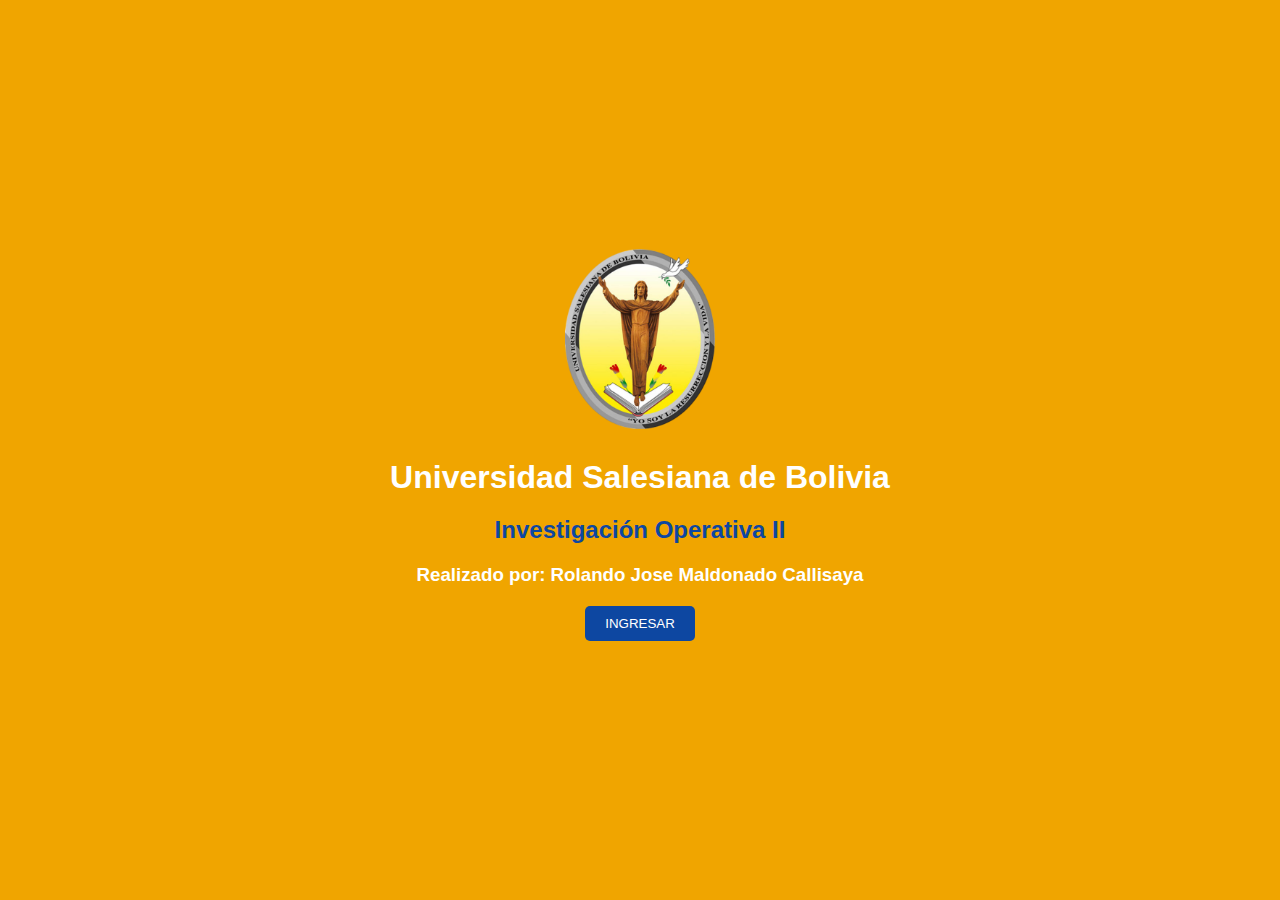
<file: index.html>
<!DOCTYPE html>
<html lang="es">
<head>
<meta charset="UTF-8">
<meta name="viewport" content="width=device-width, initial-scale=1.0">
<title>Menú Principal</title>
<link rel="stylesheet" href="styles.css">
</head>
<body>
    <div class="menu-principal">
        <img src="imagenes/logo U.png" alt="Logo Universidad" class="logo">
        <h1>Universidad Salesiana de Bolivia</h1>
        <h2>Investigación Operativa II</h2>
        <h3>Realizado por: Rolando Jose Maldonado Callisaya</h3>
        <button id="btnIngresar">INGRESAR</button>
    </div>
<script>
    document.getElementById('btnIngresar').addEventListener('click', () => {
        window.location.href = "calculadora.html";
    });
</script>
</body>
</html>
</file>
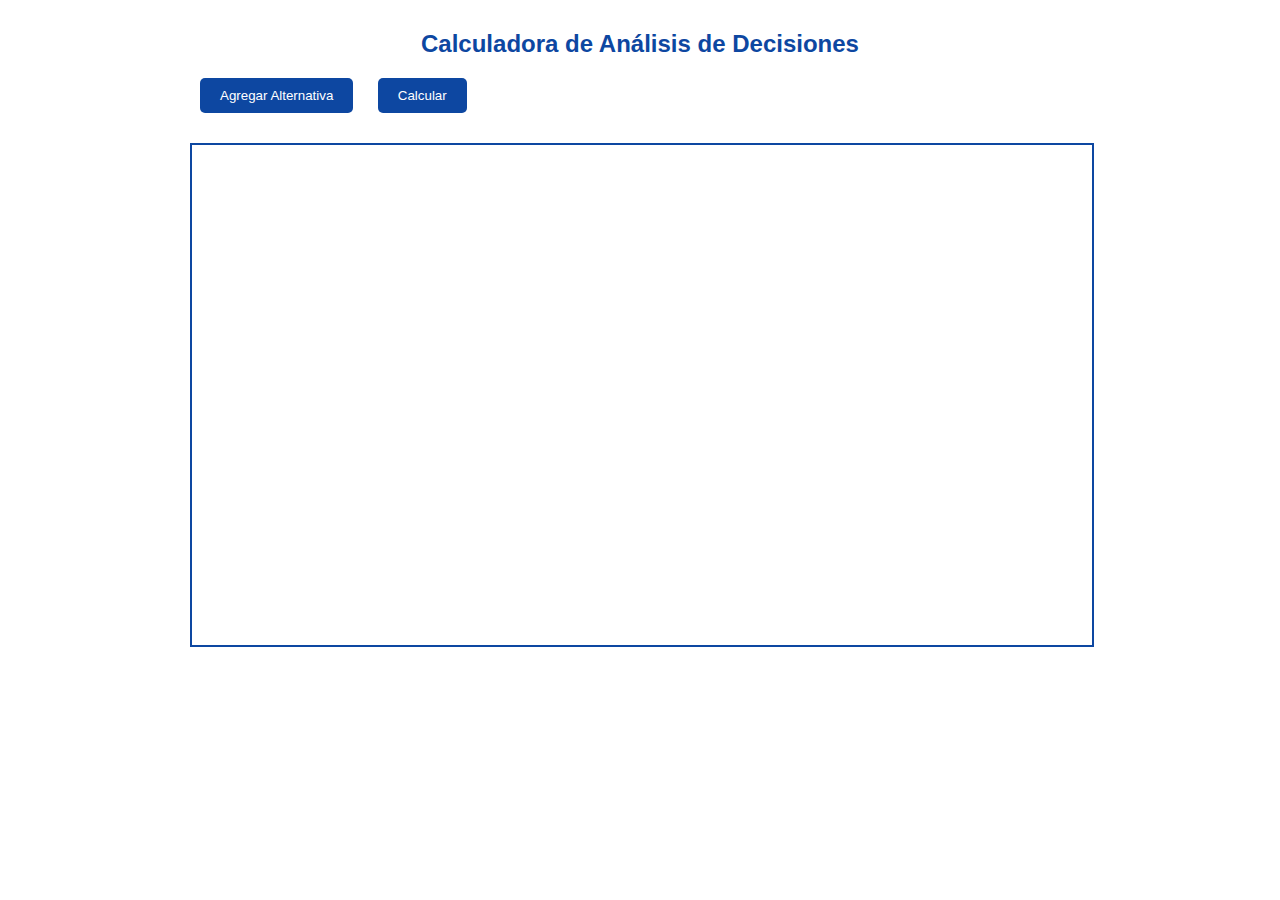
<file: calculadora.html>
<!DOCTYPE html>
<html lang="es">
<head>
<meta charset="UTF-8">
<meta name="viewport" content="width=device-width, initial-scale=1.0">
<title>Calculadora de Análisis de Decisiones</title>
<link rel="stylesheet" href="styles.css">
</head>
<body>
    <div id="calculadora">
        <h2>Calculadora de Análisis de Decisiones</h2>
        <div id="alternativasContainer"></div>
        <button id="agregarAlternativa">Agregar Alternativa</button>
        <button id="calcular">Calcular</button>
        <div id="resultado"></div>
        <div id="canvasContainer">
            <canvas id="decisionTreeCanvas"></canvas>
        </div>
    </div>
<script src="script.js"></script>
</body>
</html>
</file>
<file: styles.css>
/* Estilo general */
body {
    font-family: Arial, sans-serif;
    background-color: #ffffff;
    margin: 0;
    padding: 0;
}

/* Menú Principal */
.menu-principal {
    display: flex;
    flex-direction: column;
    align-items: center;
    justify-content: center;
    height: 100vh;
    background-color: #f0a500; /* Color similar al fondo del logo */
    color: #ffffff;
}

.logo {
    width: 150px;
    margin-bottom: 20px;
}

h1, h2, h3 {
    margin: 10px 0;
}

button {
    padding: 10px 20px;
    margin: 10px;
    border: none;
    background-color: #0d47a1; /* Azul del logo */
    color: #fff;
    cursor: pointer;
    border-radius: 5px;
}

button:hover {
    background-color: #08306b; /* Azul oscuro */
}

/* Sección de la calculadora */
#calculadora {
    padding: 20px;
    max-width: 900px;
    margin: auto;
    background-color: #ffffff;
}

h2 {
    color: #0d47a1; /* Azul */
    text-align: center;
}

#canvasContainer {
    width: 100%;
    height: 500px;
    border: 2px solid #0d47a1;
    margin-top: 20px;
    background-color: #ffffff;
}

#decisionTreeCanvas {
    width: 100%;
    height: 100%;
}
</file>
